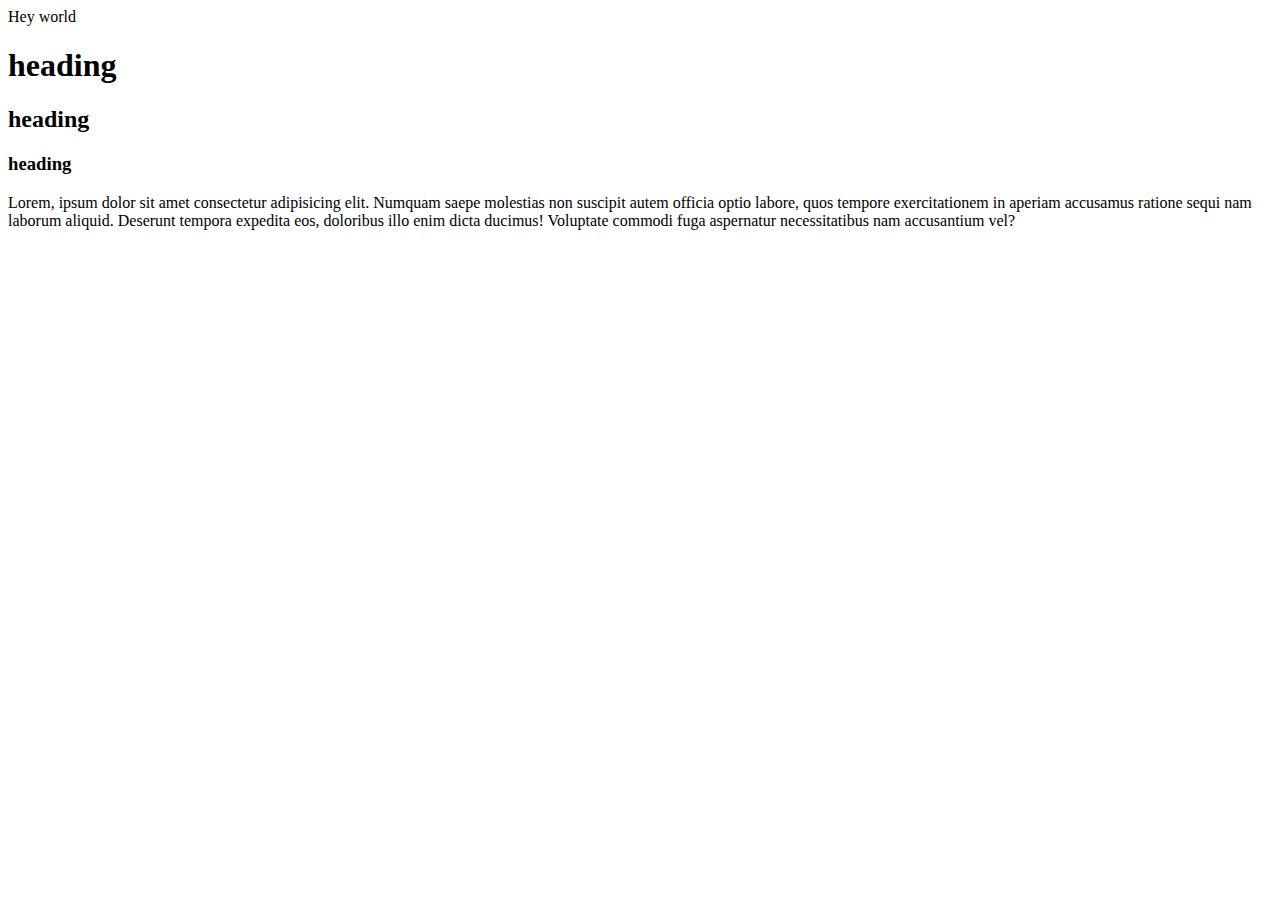
<file: index.html>
<!DOCTYPE html>
<html lang="en">
<head>
    <meta charset="UTF-8">
    <meta name="viewport" content="width=device-width, initial-scale=1.0">
    <!-- <link rel="stylesheet" href="style.css"> -->
    <title>Document</title>
</head>
<body>
   <div id="box"> Hey world</div> 
   <h1>heading</h1>
   <h2>heading</h2>
   <h3>heading</h3>
   <p>Lorem, ipsum dolor sit amet consectetur adipisicing elit. Numquam saepe molestias non suscipit autem officia optio labore, quos tempore exercitationem in aperiam accusamus ratione sequi nam laborum aliquid. Deserunt tempora expedita eos, doloribus illo enim dicta ducimus! Voluptate commodi fuga aspernatur necessitatibus nam accusantium vel?</p>
   
</body>
</html>
</file>
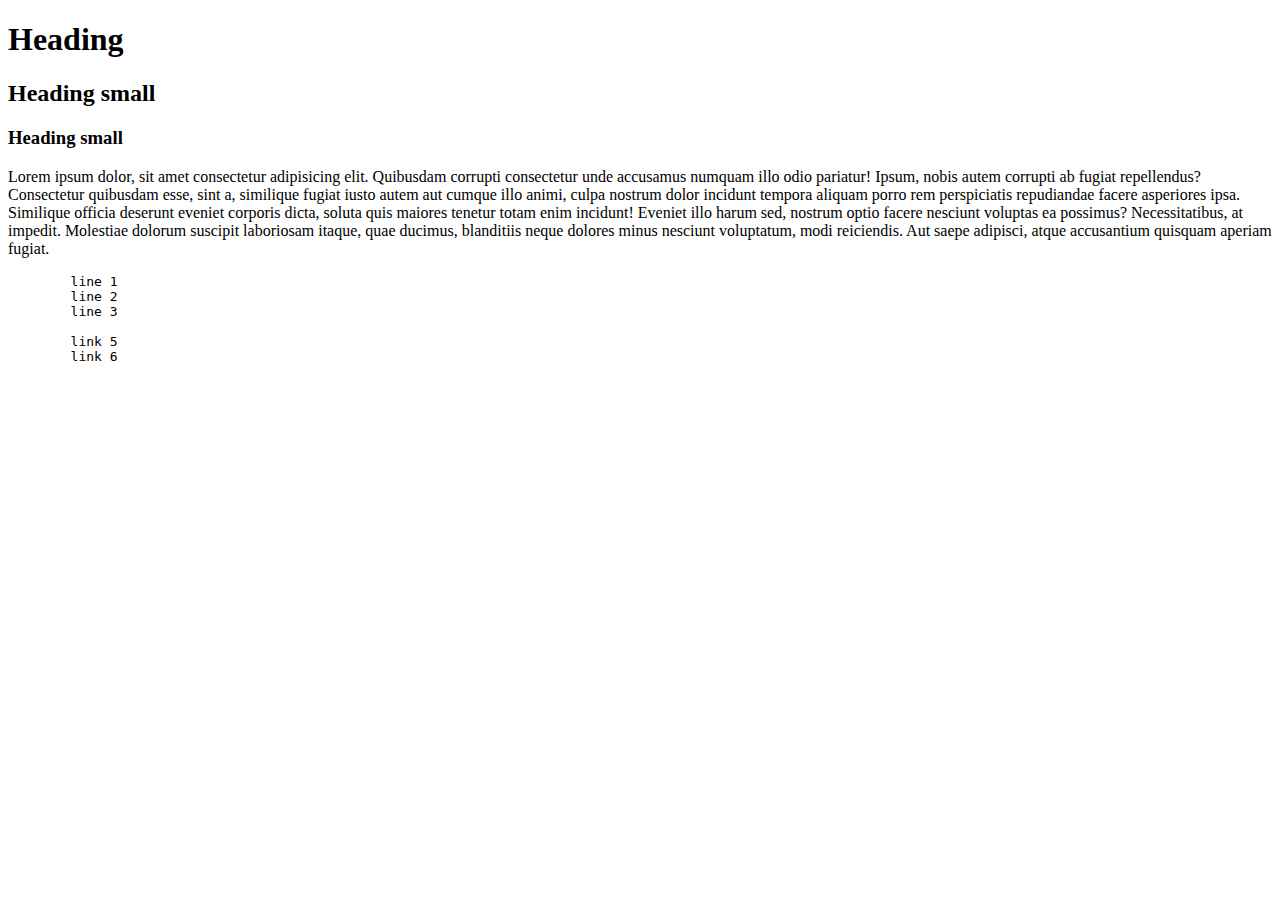
<file: HTML/index.html>
<!-- Boiler plate code are generated by emmet. Emmet is inbuit in vs code, It is useful for fetching tags  -->
<!DOCTYPE html>
<!-- To define document type -->
<html lang="en">
  <head>
    <meta charset="UTF-16" />
    <meta name="description" content="" />
    <meta name="viewport" content="width=device-width, initial-scale=1.0" />
    <!-- Meta tags are information about webpage which can be fethched by bots/crawl/servers
    Resource for meta tags - https://developers.google.com/search/docs/crawling-indexing/special-tags -->
    <title>Document</title>
  </head>
  <body>
    <h1>Heading</h1>
    <h2>Heading small</h2>
    <h3>Heading small</h3>

    <!-- Important note: Every tag is their importance and search engines use this tag to show information on the search pages
    For example h1 tag is used by search engine to show headings on the search page likewise footer is used for extract contact information, address etc -->

    <!-- html elements are complete thing with tags, properties, attributes and data. for eg- <h1 title="Heading one">Heading</h1> -->

    <!-- Shortcut - alt + shift + down arrow key : Duplicate element  -->
    <!-- Shortcut - alt + mouse click where you have to write the same thing : Duplicate words writing or edit  -->

    <!-- emmet can be used to generate paragraphs: p>lorem(no of words we want to add), p>lorem100 -->
    <p>
      Lorem ipsum dolor, sit amet consectetur adipisicing elit. Quibusdam
      corrupti consectetur unde accusamus numquam illo odio pariatur! Ipsum,
      nobis autem corrupti ab fugiat repellendus? Consectetur quibusdam esse,
      sint a, similique fugiat iusto autem aut cumque illo animi, culpa nostrum
      dolor incidunt tempora aliquam porro rem perspiciatis repudiandae facere
      asperiores ipsa. Similique officia deserunt eveniet corporis dicta, soluta
      quis maiores tenetur totam enim incidunt! Eveniet illo harum sed, nostrum
      optio facere nesciunt voluptas ea possimus? Necessitatibus, at impedit.
      Molestiae dolorum suscipit laboriosam itaque, quae ducimus, blanditiis
      neque dolores minus nesciunt voluptatum, modi reiciendis. Aut saepe
      adipisci, atque accusantium quisquam aperiam fugiat.
    </p>

    <!-- pre tag is used to format document as poet but not supported by many browsers -->
    <pre>
        line 1
        line 2
        line 3

        link 5
        link 6
    </pre>
  </body>
</html>
</file>
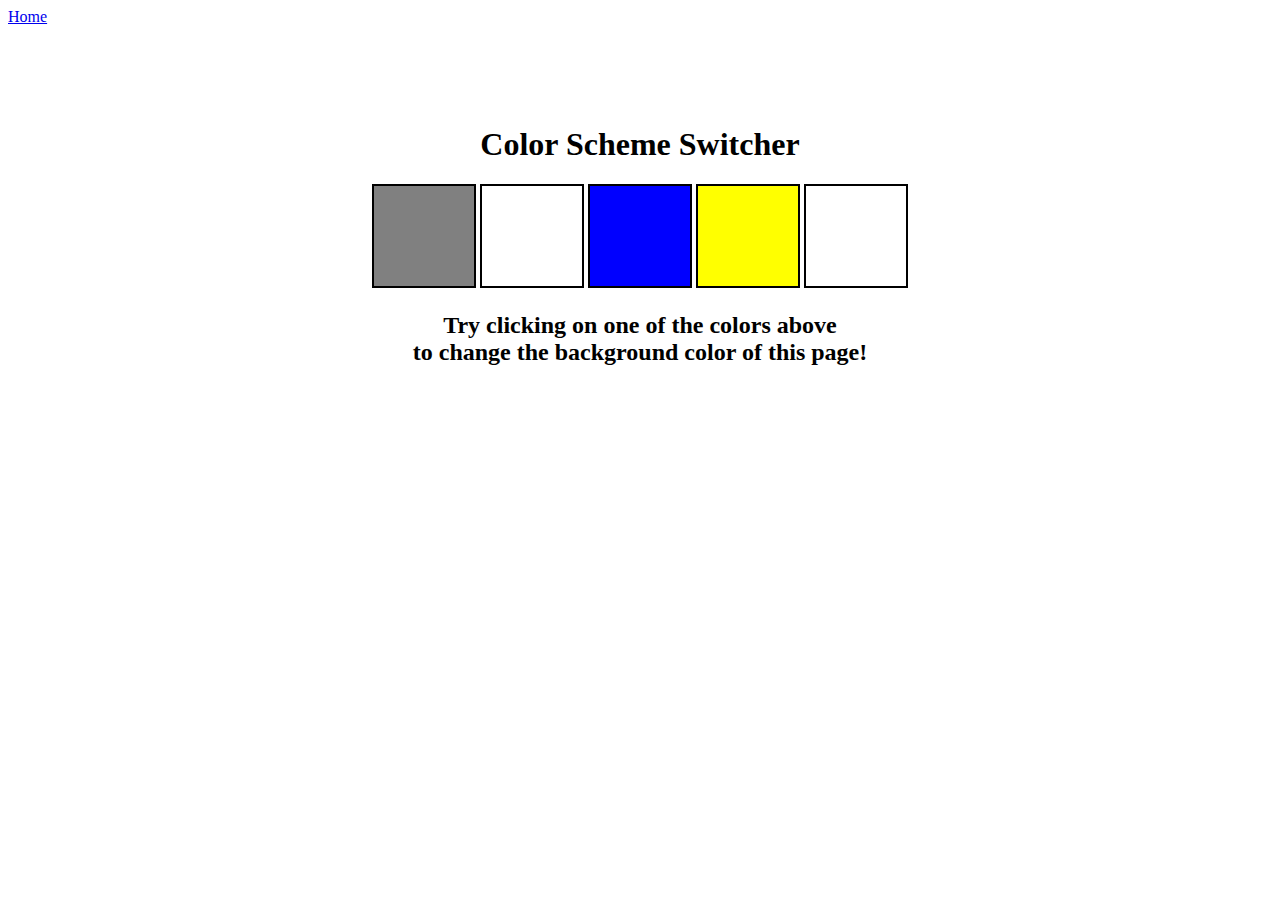
<file: Projects/ColorChanger/index.html>
<!DOCTYPE html>
<html lang="en">
  <head>
    <meta charset="UTF-8" />
    <meta name="viewport" content="width=device-width, initial-scale=1.0" />
    <meta http-equiv="X-UA-Compatible" content="ie=edge" />
    <link rel="stylesheet" href="style.css" />
    <title>JavaScript Background Color Switcher</title>
  </head>
  <body>
    <nav>
      <a href="/" aria-current="page">Home</a>
    
    </nav>
    <div class="canvas">
      <!-- <a
        style="
          background-color: #fff;
          padding: 10px 30px;
          border-radius: 8px;
          color: #212121;
          text-decoration: none;
          border: 2px solid #212121;
        "
        href="../index.html"
        >Back to Home Page</a
      > -->
      <h1>Color Scheme Switcher</h1>
      <span class="button" id="grey"></span>
      <span class="button" id="white"></span>
      <span class="button" id="blue"></span>
      <span class="button" id="yellow"></span>
      <span class="button" id="black"></span>
      <h2>
        Try clicking on one of the colors above
        <span>to change the background color of this page!</span>
      </h2>
    </div>
    <script src="app.js"></script>
  </body>
</html>
</file>
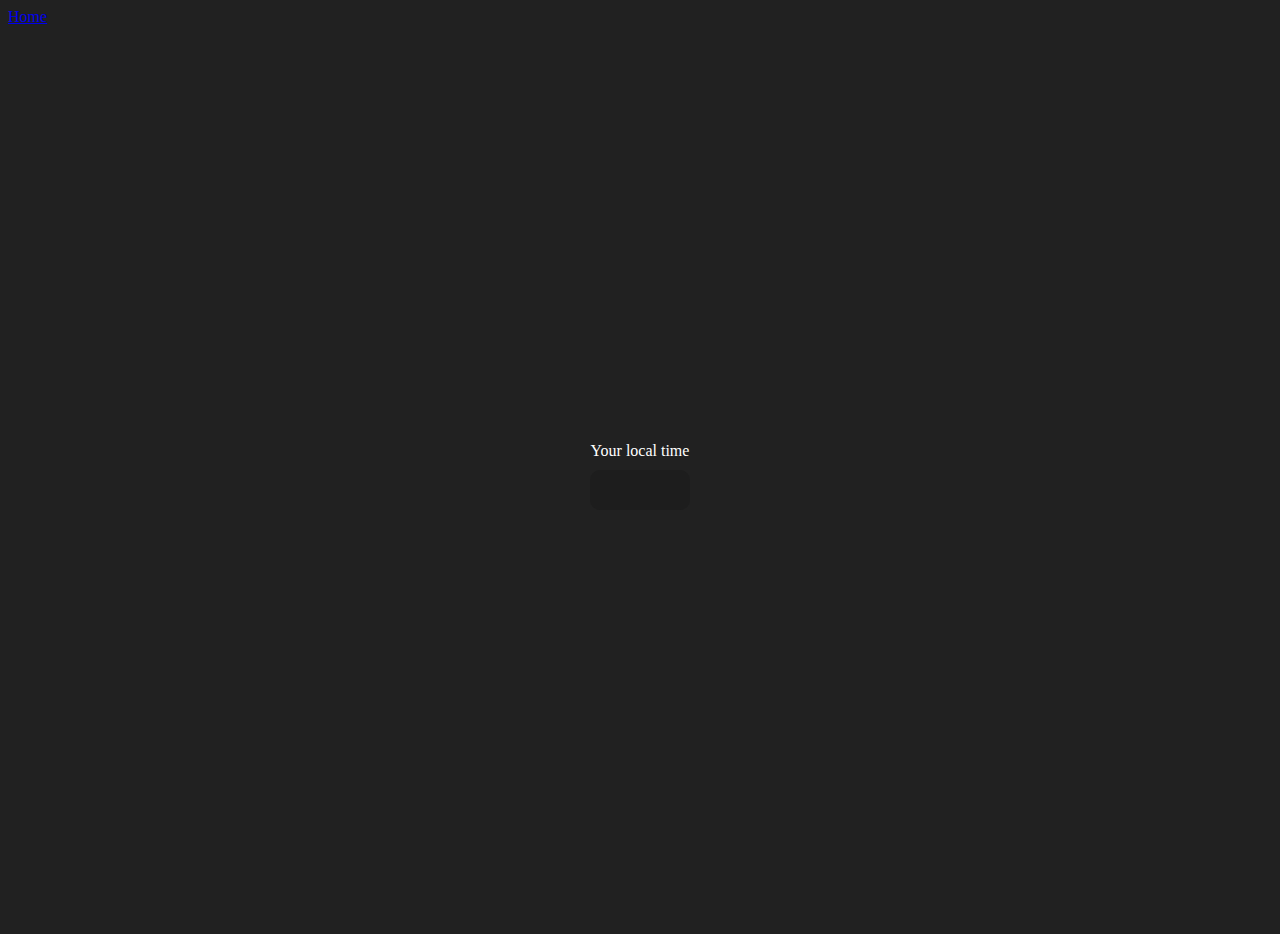
<file: Projects/Digital Clock/index.html>
<!DOCTYPE html>
<html lang="en">
  <head>
    <meta charset="UTF-8" />
    <meta name="viewport" content="width=device-width, initial-scale=1.0" />
    <meta http-equiv="X-UA-Compatible" content="ie=edge" />
    <!-- <link rel="stylesheet" type="text/css" href="styles.css" /> -->
    <title>Your Local Time</title>
    <style>
      body {
        background-color: #212121;
        color: #fff;
      }
      .center {
        display: flex;
        height: 100vh;
        justify-content: center;
        align-items: center;
        flex-direction: column;
      }
      #clock {
        font-size: 40px;
        background-color: rgb(29, 29, 29);
        padding: 20px 50px;
        margin-top: 10px;
        border-radius: 10px;
      }
    </style>
  </head>
  <body>
    <nav>
      <a href="/" aria-current="page">Home</a>
      
    </nav>
    <div class="center">
      <div id="banner"><span>Your local time</span></div>
      <div id="clock"></div>
    </div>
    <script src="app.js"></script>
  </body>
</html>
</file>
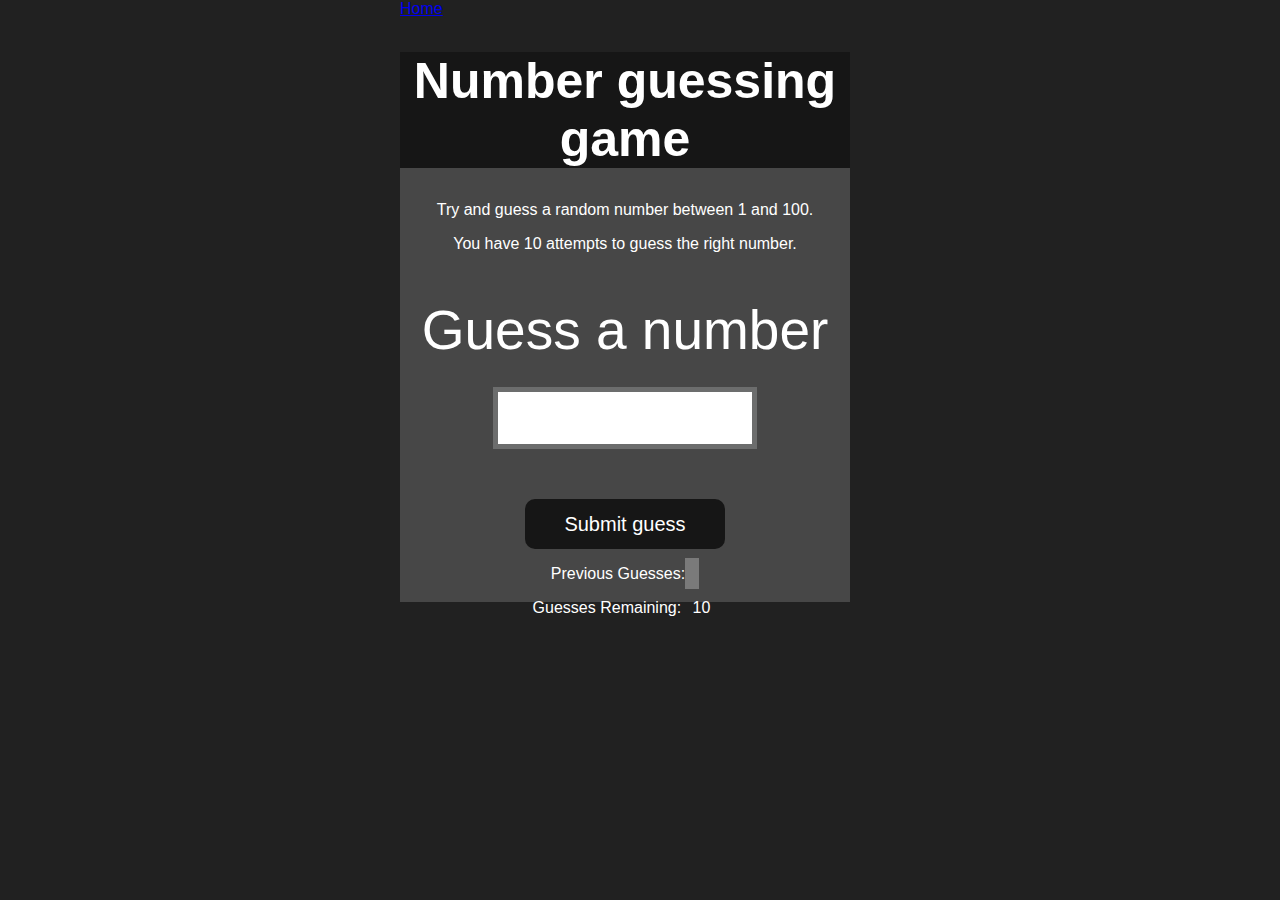
<file: Projects/Guess the number/index.html>
<!DOCTYPE html>
<html lang="en">
<head>
    <meta charset="UTF-8">
    <meta name="viewport" content="width=device-width, initial-scale=1.0">
    <meta http-equiv="X-UA-Compatible" content="ie=edge">
    <title>Number Guessing Game</title>
    <link rel="stylesheet" href="style.css">
</head>
<body style="background-color:#212121; color:#fff;">
  <nav>
    <a href="/" aria-current="page">Home</a>
    
  </nav>
    
    <div id="wrapper">
      <h1>Number guessing game</h1>
    <p>Try and guess a random number between 1 and 100.</p>
    <p>You have 10 attempts to guess the right number.</p>
    </br>
        <form class="form">
            <label2 for="guessField" id="guess">Guess a number</label>
            <input type="text" id="guessField" class="guessField">
            <input type="submit" id="subt" value="Submit guess" class="guessSubmit">
        </form>

        <div class="resultParas">
            <p >Previous Guesses: <span class="guesses"></span></p>
            <p >Guesses Remaining: <span class="lastResult">10</span></p>
            <p class="lowOrHi"></p>
        </div>
    </div>
    <script src="app.js"></script>
</body>
</html>
</file>
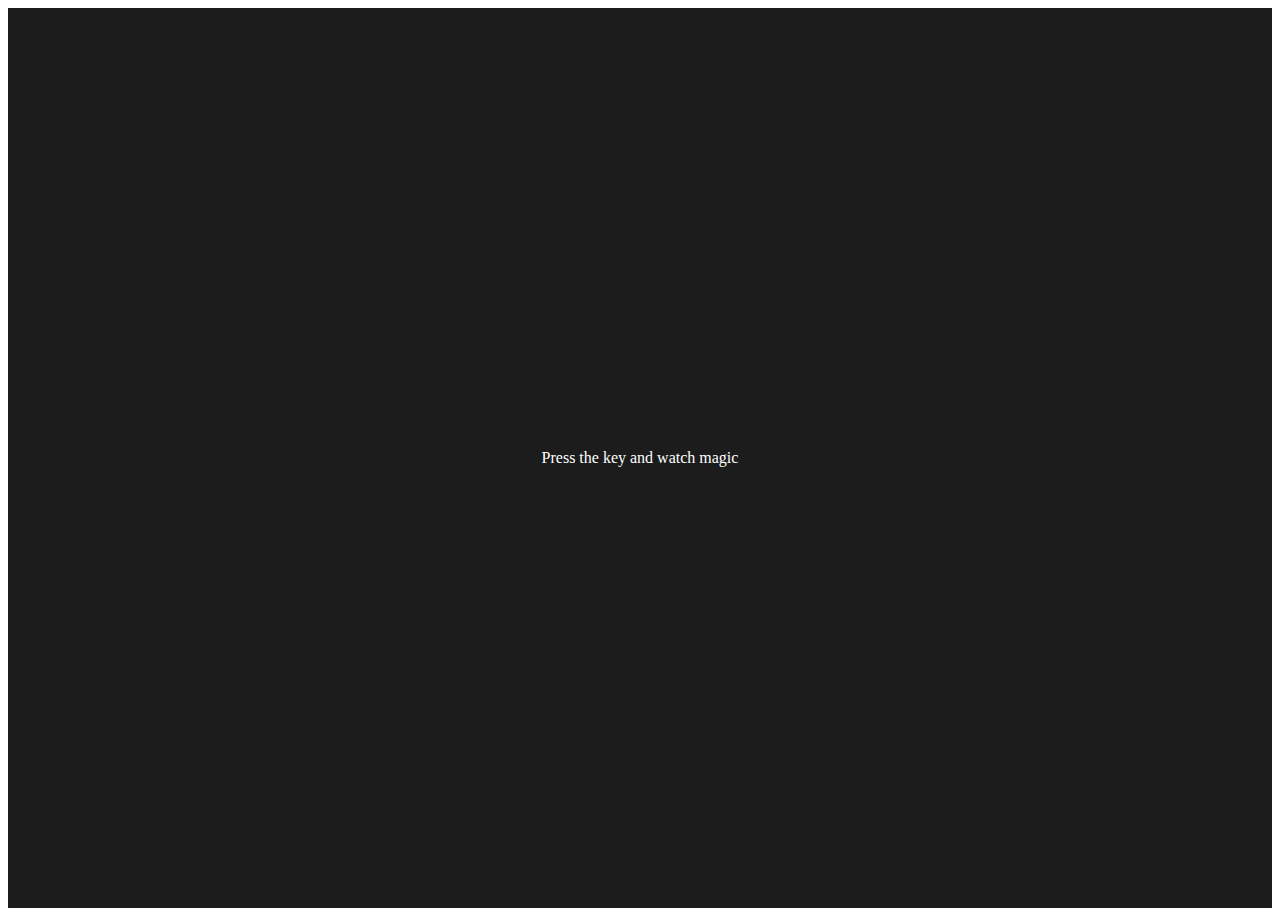
<file: Projects/Keyboard/index.html>
<!DOCTYPE html>
<html lang="en">
  <head>
    <meta charset="UTF-8" />
    <meta name="viewport" content="width=device-width, initial-scale=1.0" />
    <title>Event KeyCodes</title>
    <style>
      table,
      th,
      td {
        border: 1px solid #e7e7e7;
      }
      .project {
        background-color: #1c1c1c;
        color: #ffffff;
        display: flex;
        align-items: center;
        justify-content: center;
        text-align: center;
        height: 100vh;
      }

      .color {
        color: aliceblue;
        display: flex;
        flex-direction: row;
      }
    </style>
  </head>
  <body>
    <div class="project">
      <div id="insert">
        <div class="key">Press the key and watch magic</div>
      </div>
    </div>

    <script src="app.js"></script>
  </body>
</html>
</file>
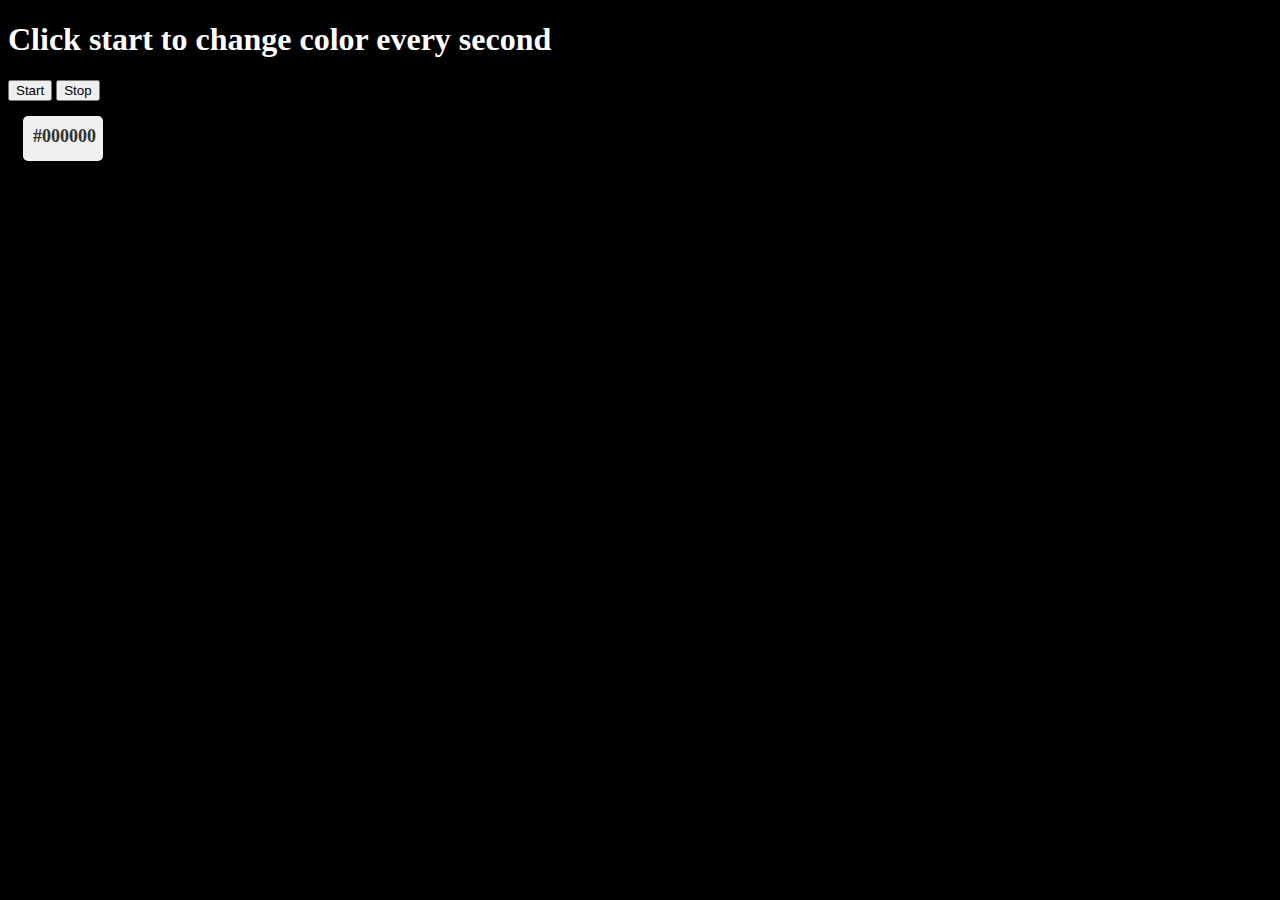
<file: Projects/Unlimited colors/index.html>
<!DOCTYPE html>
<html lang="en">
<head>
    <meta charset="UTF-8">
    <meta name="viewport" content="width=device-width, initial-scale=1.0">
    <title>Document</title>
    <style>
        /* Style for the rounded box */
        #color-box {
            width: 60px;
            height: 25px;
            background-color: #f0f0f0;
            border-radius: 5px;
            padding: 10px;
            margin: 15px;
        }

        /* Style for the hex color display */
        #hex-display {
            font-size: 18px;
            font-weight: bold;
            color: #333;
            
        }
    </style>
</head>
<body style="background-color: black; color: white">
    <h1>Click start to change color every second</h1>
    <button id="start">Start</button>
    <button id="stop">Stop</button>
    <div id="color-box">
        <div id="hex-display">#000000</div>
    </div>
</body>

<script src="app.js"></script>
</html>
</file>
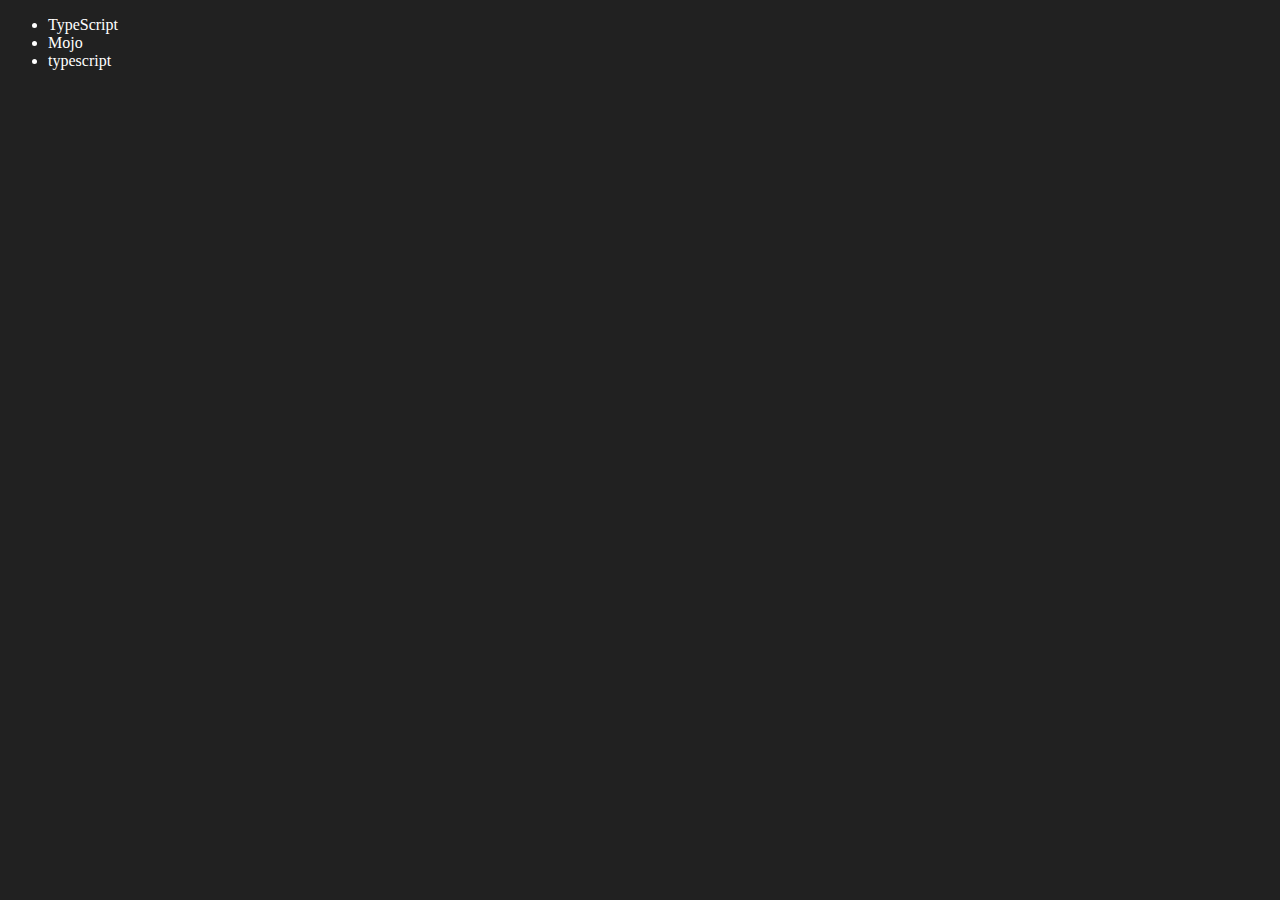
<file: 04_dom/four.html>
<!DOCTYPE html>
<html lang="en">
<head>
    <meta charset="UTF-8">
    <meta http-equiv="X-UA-Compatible" content="IE=edge">
    <meta name="viewport" content="width=device-width, initial-scale=1.0">
    <title>Chai aur code | DOM</title>
</head>
<body style="background-color: #212121; color: #fff;">
    <ul class="language">
        <li>Javascript</li>
    </ul>
</body>
<script>
    function addLanguage(langName){
        const li = document.createElement('li');
        li.innerHTML = `${langName}`
        document.querySelector('.language').appendChild(li)
    }
    addLanguage("cpp")
    addLanguage("typescript")

    function addOptiLanguage(langName){
        const li = document.createElement('li');
        li.appendChild(document.createTextNode(langName))
        document.querySelector('.language').appendChild(li)
    }
    addOptiLanguage('golang')

    //Edit
    const secondLang = document.querySelector("li:nth-child(2)")
    console.log(secondLang);
    //secondLang.innerHTML = "Mojo"
    const newli = document.createElement('li')
    newli.textContent = "Mojo"
    secondLang.replaceWith(newli)

    //edit
    const firstLang = document.querySelector("li:first-child")
    firstLang.outerHTML = '<li>TypeScript</li>'

    //remove
    const lastLang = document.querySelector('li:last-child')
    lastLang.remove()


</script>
</html>
</file>
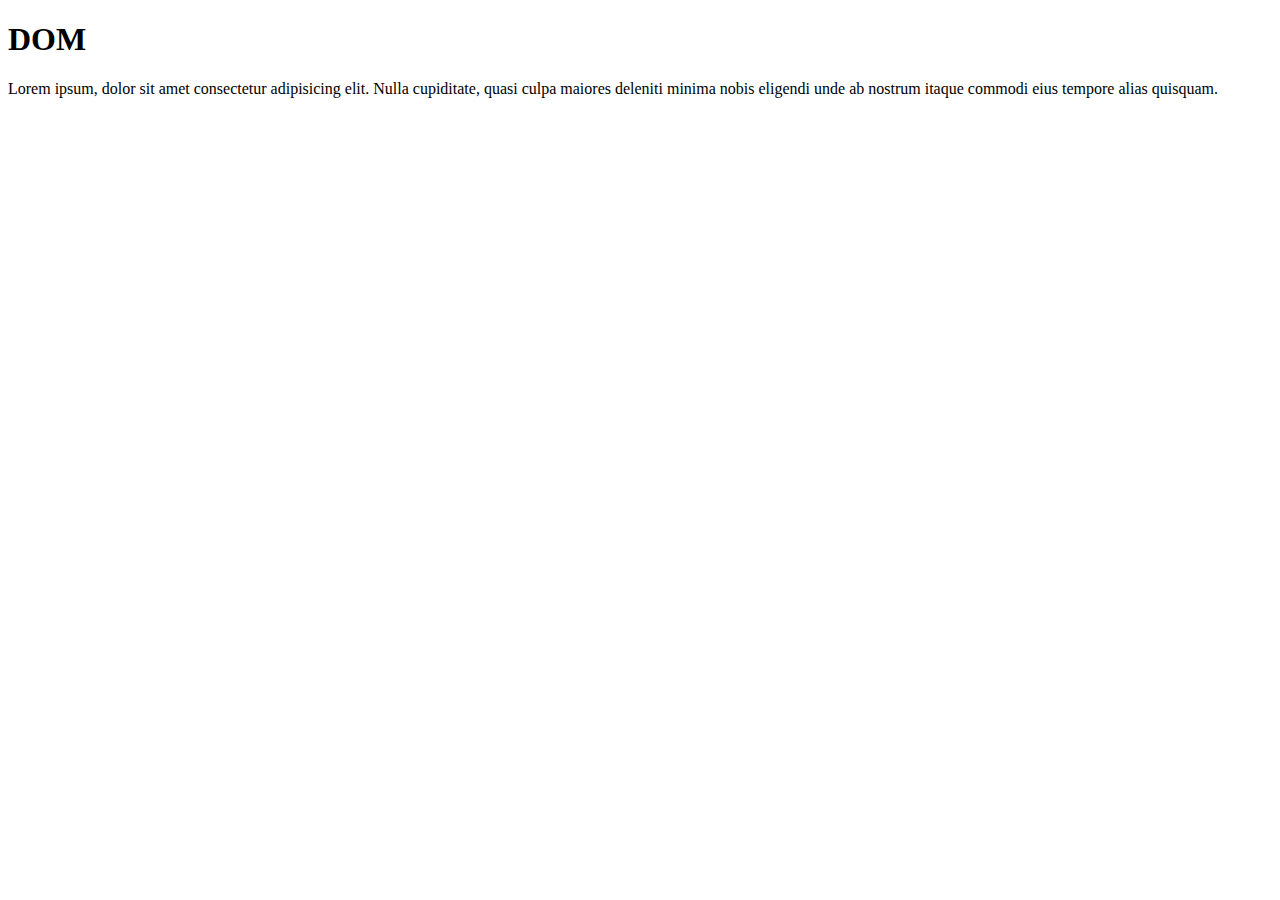
<file: 04_dom/one.html>
<!DOCTYPE html>
<html lang="en">
<head>
    <meta charset="UTF-8">
    <meta name="viewport" content="width=device-width, initial-scale=1.0">
    <title>Dom Tutorial</title>
</head>
<body>
    <div class="bg-black">
        <h1 class="heading">DOM  </h1>
        <p>Lorem ipsum, dolor sit amet consectetur adipisicing elit. Nulla cupiditate, quasi culpa maiores deleniti minima nobis eligendi unde ab nostrum itaque commodi eius tempore alias quisquam.
        </p>
    </div>
</body>
</html>
</file>
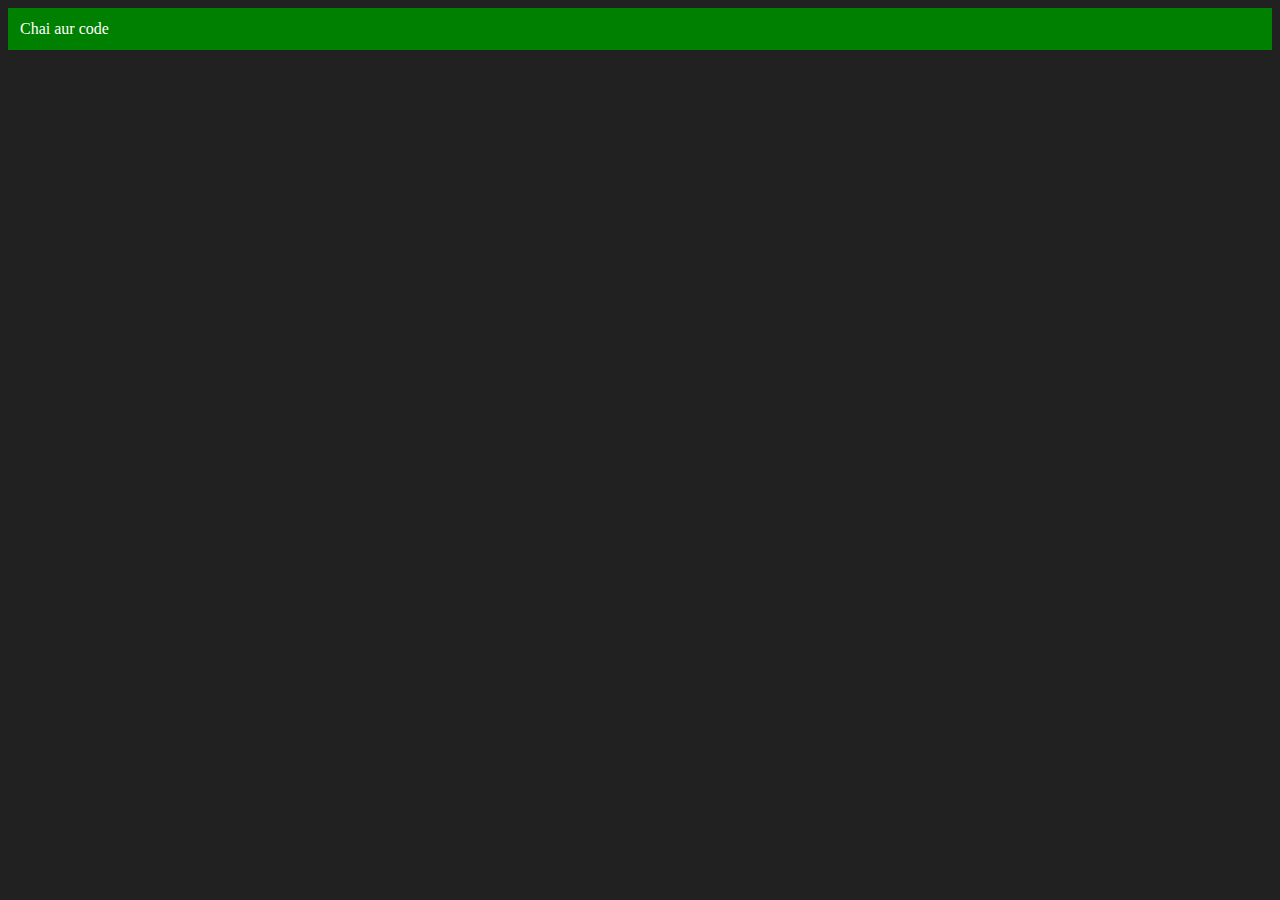
<file: 04_dom/three.html>
<!DOCTYPE html>
<html lang="en">
<head>
    <meta charset="UTF-8">
    <meta http-equiv="X-UA-Compatible" content="IE=edge">
    <meta name="viewport" content="width=device-width, initial-scale=1.0">
    <title>Chai aur code </title>
</head>
<body style="background-color: #212121; color: #fff;">
    
</body>
<script>
    const div = document.createElement('div')
    console.log(div);
    div.className = "main"
    div.id = Math.round(Math.random() * 10 + 1)
    div.setAttribute("title", "generated title")
    div.style.backgroundColor = "green"
    div.style.padding = "12px"
    // div.innerText = "Chai aur code"
    const addText = document.createTextNode("Chai aur code")
    div.appendChild(addText)

    document.body.appendChild(div)
</script>
</html>
</file>
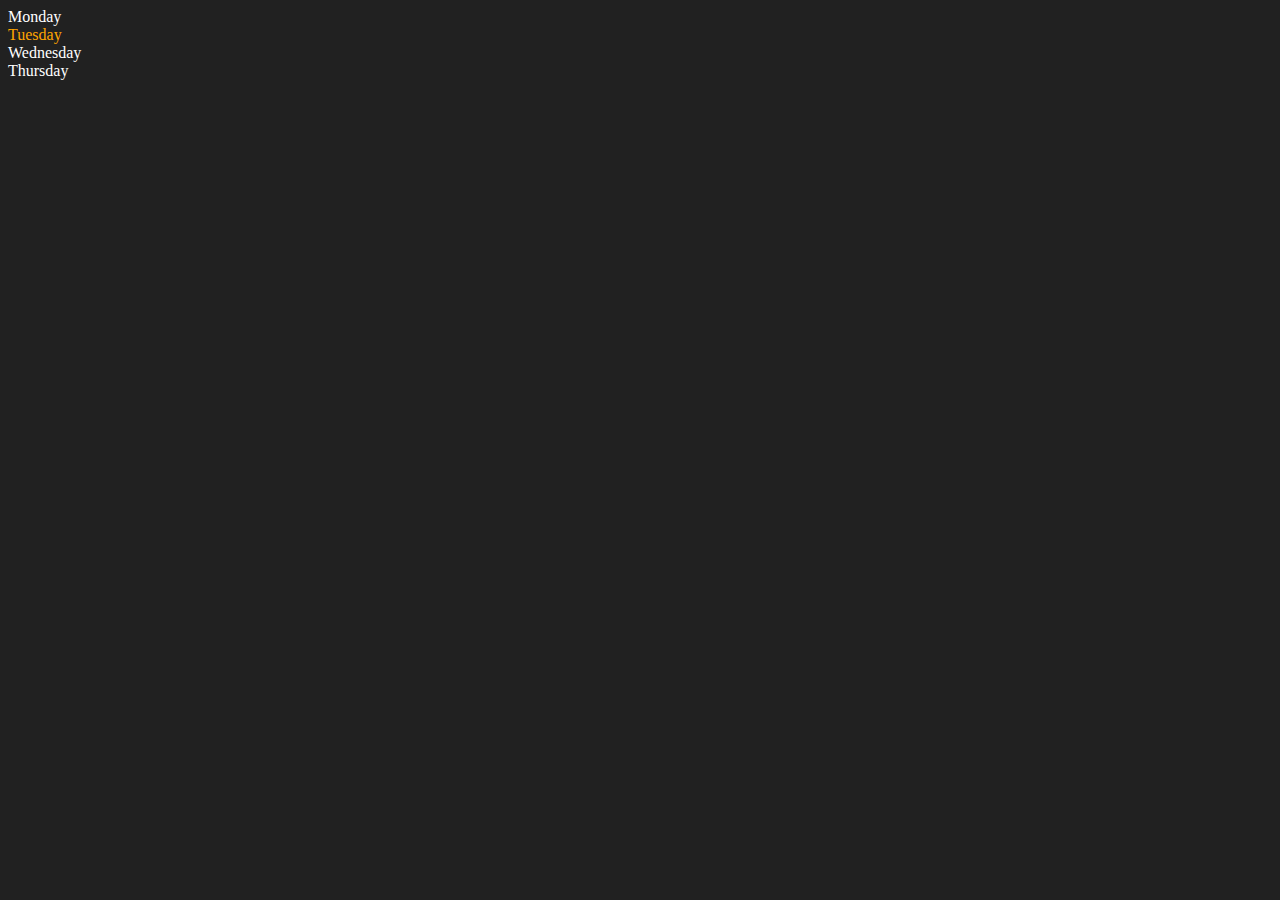
<file: 04_dom/two.html>
<!DOCTYPE html>
<html lang="en">
<head>
    <meta charset="UTF-8">
    <meta http-equiv="X-UA-Compatible" content="IE=edge">
    <meta name="viewport" content="width=device-width, initial-scale=1.0">
    <title>DOM | Chai aur code</title>
</head>
<body style="background-color: #212121; color: #fff;">
    <div class="parent">
        <!-- this is a comment -->
        <div class="day">Monday</div>
        <div class="day">Tuesday</div>
        <div class="day">Wednesday</div>
        <div class="day">Thursday</div>
    </div>
</body>
<script>
    const parent = document.querySelector('.parent')
    // console.log(parent);
    // console.log(parent.children);
    // console.log(parent.children[1].innerHTML);

    // for (let i = 0; i < parent.children.length; i++) {
    //      console.log(parent.children[i].innerHTML);
        
    // }
    parent.children[1].style.color = "orange"
    // console.log(parent.firstElementChild);
    // console.log(parent.lastElementChild);

    const dayOne = document.querySelector('.day')
    // console.log(dayOne);
    // console.log(dayOne.parentElement);
    // console.log(dayOne.nextElementSibling);

    console.log("NODES: ", parent.childNodes);
</script>
</html>
</file>
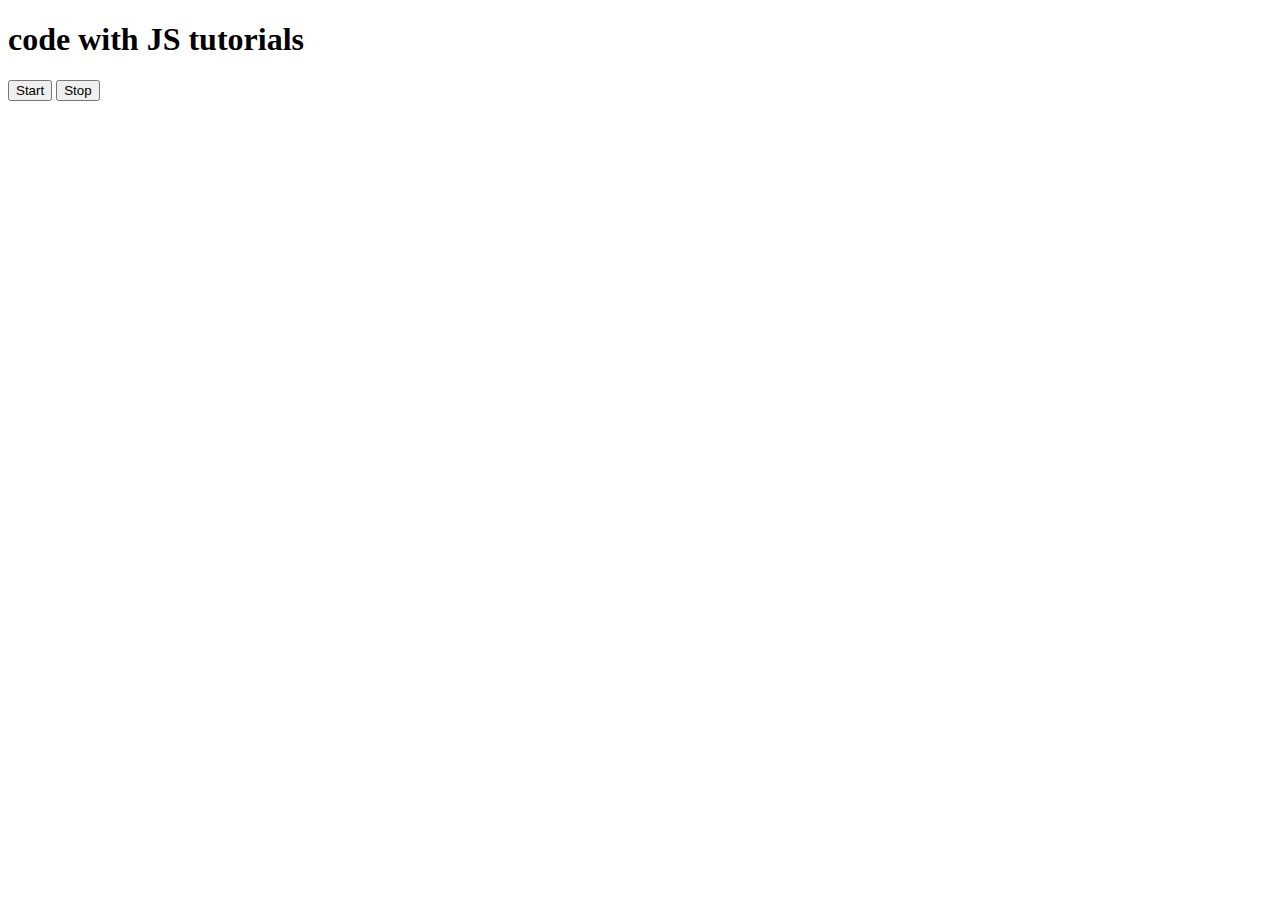
<file: 05_Events/three.html>
<!DOCTYPE html>
<html lang="en">
<head>
    <meta charset="UTF-8">
    <meta name="viewport" content="width=device-width, initial-scale=1.0">
    <title>Document</title>
</head>
<body>
    <h1>code with JS tutorials</h1>
    <button id="start"> Start </button>
    <button id="stop"> Stop </button>
    
<script>
   // Declare intervalId outside the event handlers
   let intervalId;

   const sayDate = function(str) {
      console.log("harsh", Date.now());
   }
   
   document.querySelector('#start').addEventListener('click', function() {
        // Assign intervalId in the outer scope
        intervalId = setInterval(sayDate, 1000, "Hi");
    })

    document.querySelector('#stop').addEventListener('click', function() {
        clearInterval(intervalId);
        console.log("stopped");
        intervalId = null;
    })
</script>
</body>
</html>
</file>
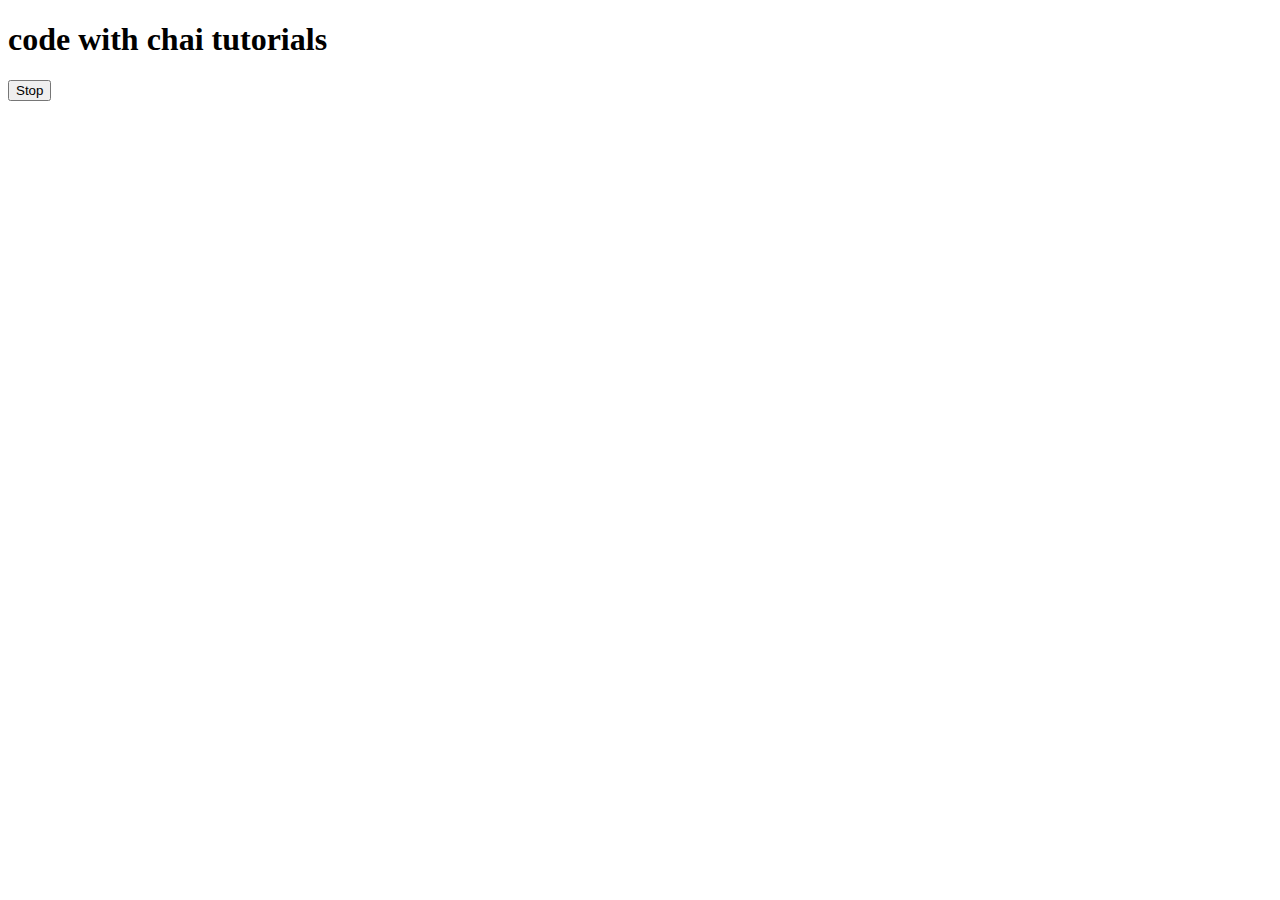
<file: 05_Events/two.html>
<!DOCTYPE html>
<html lang="en">
<head>
    <meta charset="UTF-8">
    <meta name="viewport" content="width=device-width, initial-scale=1.0">
    <title>Document</title>
</head>
<body>
    <h1>code with chai tutorials</h1>
    <button id="stop"> Stop </button>
</body>
<script>
    const sayName = function() {
        console.log("Harsh");
    }
    const changeText = function() {
        document.querySelector('h1').innerHTML = "Best JS series on YT"
    }

    const chanegMe = setTimeout(changeText, 2000) 
    // 2000 = 2 seconds (Time is in milisecond)

    document.querySelector('#stop').addEventListener('click', function() {
        clearTimeout(chanegMe)
        console.log("stopped");
    })

</script>
</html>
<!-- Blocking code - Block the flow of program (Read File Synchronus) -->
<!-- Non-blocking code - Does not block execution (Read File Asynchronus) -->
<!-- Both have usecases, nothing is better or worst -->
</file>
<file: style.css>
div{
    background-color: blue;
    line-height: 20 px;
    color: white;
}
h1, h2, h3{
    color: #872121;
}
</file>
<file: Projects/ColorChanger/style.css>
html {
    margin: 0;
  }
  
  span {
    display: block;
  }
  .canvas {
    margin: 100px auto 100px;
    width: 80%;
    text-align: center;
  }
  
  .button {
    width: 100px;
    height: 100px;
    border: solid black 2px;
    display: inline-block;
  }
  
  #grey {
    background: grey;
  }
  
  #white {
    background: white;
  }
  #blue {
    background: blue;
  }
  #yellow {
    background: yellow;
  }
</file>
<file: Projects/Guess the number/style.css>
html {
    font-family: sans-serif;
  }
  
  body {
    width: 300px;
    max-width: 750px;
    min-width: 480px;
    margin: 0 auto;
    background-color: #212121;
  }
  
  .lastResult {
    color: white;
    padding: 7px;
  }
  
  .guesses {
    color: white;
    padding: 7px;
  }
  
  button {
    background-color: #141414;
    color: #fff;
    width: 250px;
    height: 50px;
    border-radius: 25px;
    font-size: 30px;
    border-style: none;
    margin-top: 30px;
    /* margin-left: 50px; */
  }
  
  #subt {
    background-color: #161616;
    color: #ffffff;
    width: 200px;
    height: 50px;
    border-radius: 10px;
    font-size: 20px;
    border-style: none;
    margin-top: 50px;
    /* margin-left: 75px; */
  }
  
  #guessField {
    color: #000;
    width: 250px;
    height: 50px;
    font-size: 30px;
    border-style: none;
    margin-top: 25px;
  
    /* margin-left: 50px; */
    border: 5px solid #6c6d6d;
    text-align: center;
  }
  
  #guess {
    font-size: 55px;
    /* margin-left: 90px; */
    margin-top: 120px;
    color: #fff;
  }
  
  .guesses {
    background-color: #7a7a7a;
  }
  
  #wrapper {
    box-sizing: border-box;
    text-align: center;
    width: 450px;
    height: 550px;
    background-color: #474747;
    color: #fff;
    font-size: 25px;
  }
  
  h1 {
    background-color: #161616;
  
    color: #fff;
    text-align: center;
  }
  
  p {
    font-size: 16px;
    text-align: center;
  }
</file>
